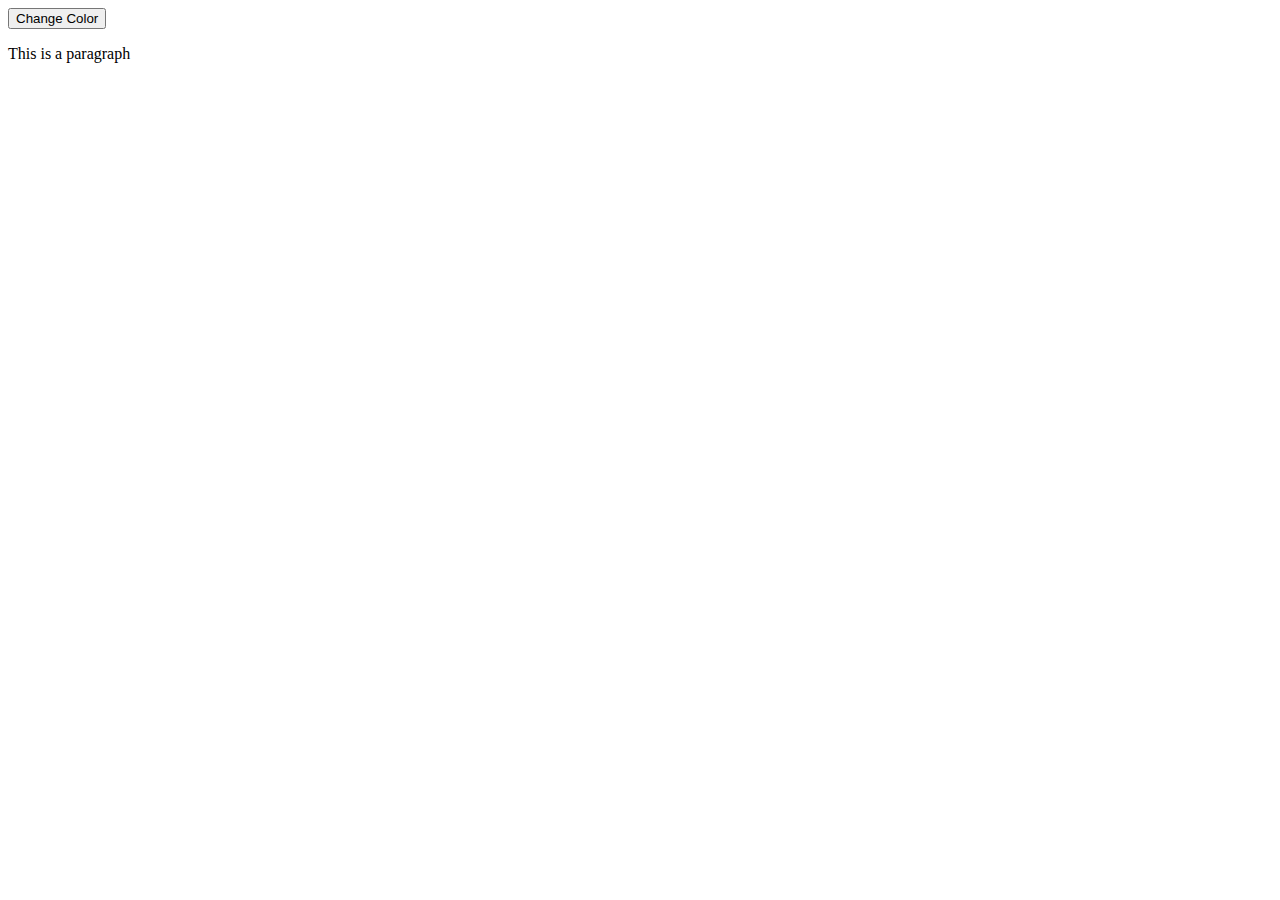
<file: changecolorjquery/index.html>
<!DOCTYPE html>
<html>
  <head>
    <link rel="stylesheet" type="text/css" href="style.css">
    <script src="https://code.jquery.com/jquery-3.6.0.min.js"></script>
    <script src="script.js"></script>
  </head>
  <body>
    <button id="myButton">Change Color</button>
    <p id="myParagraph">This is a paragraph</p>
  </body>
</html>
</file>
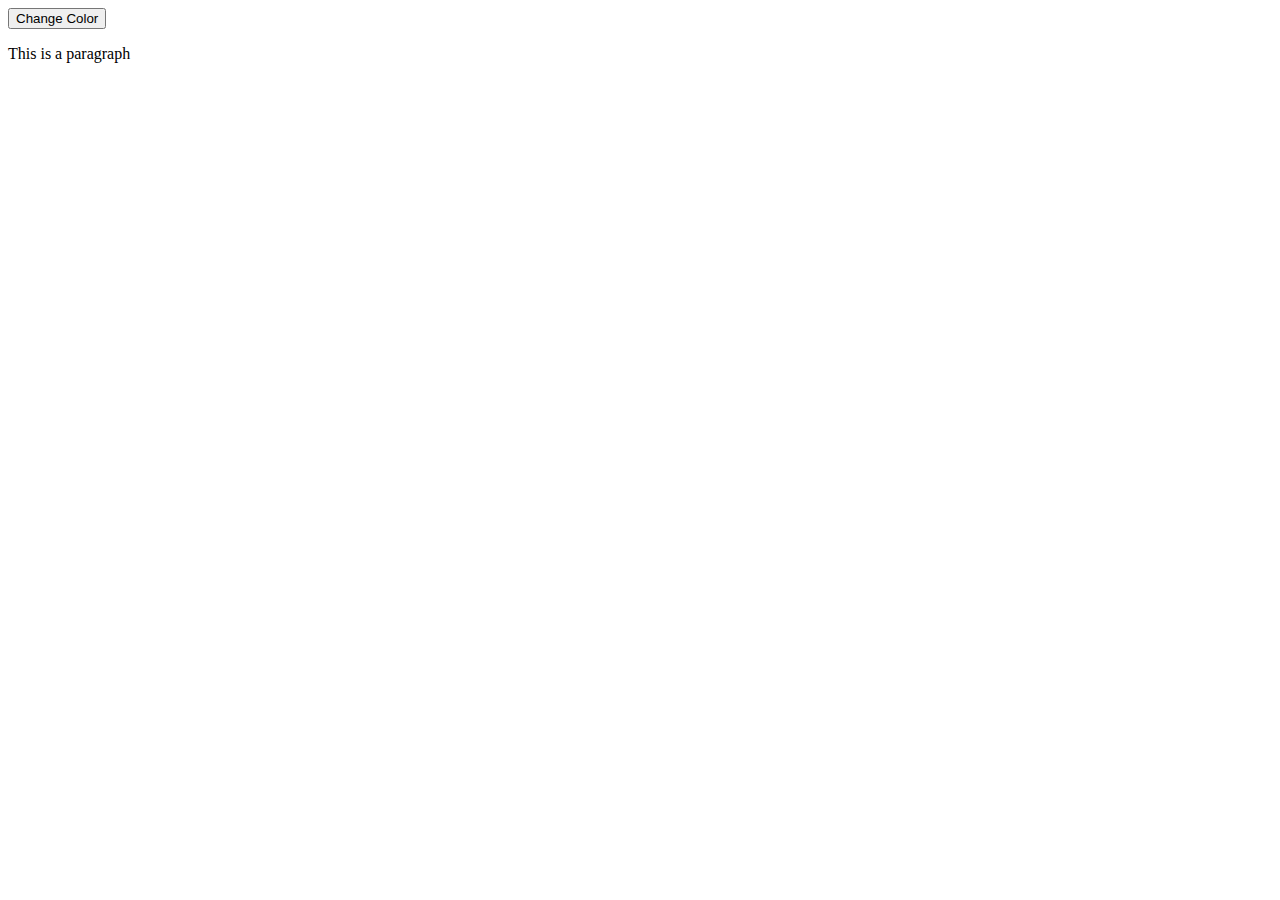
<file: changecolordhtml.html>
<!DOCTYPE html>
<html>
  <head>
    <style>
      #myParagraph {
        color: black;
      }
    </style>
  </head>
  <body>
    <button id="myButton">Change Color</button>
    <p id="myParagraph">This is a paragraph</p>
    <script>
      var myButton = document.getElementById("myButton");
      var myParagraph = document.getElementById("myParagraph");

      myButton.onclick = function() {
        myParagraph.style.color = "red";
      }
    </script>
  </body>
</html>
</file>
<file: changecolorjquery/style.css>
#myParagraph {
    color: black;
}
</file>
